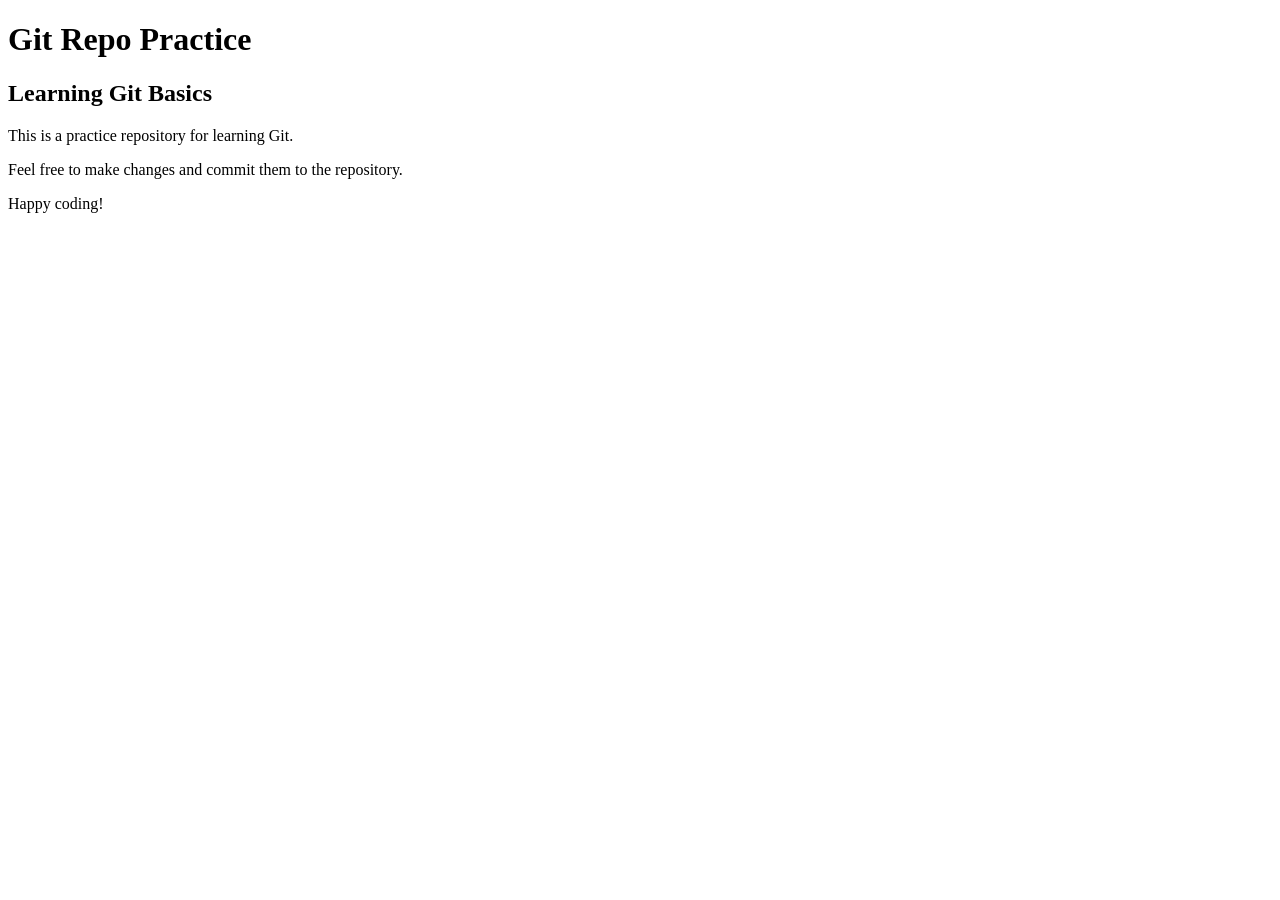
<file: index.html>
<!DOCTYPE html>
<html lang="en">
<head>
    <meta charset="UTF-8">
    <meta http-equiv="X-UA-Compatible" content="IE=edge">
    <meta name="viewport" content="width=device-width, initial-scale=1.0">
    <title>Git Repo Practice</title>        
    </head>
<body>
    <h1>Git Repo Practice</h1>
    <h2>Learning Git Basics</h2>
    <p title="This is title">This is a practice repository for learning Git.</p>
    <p>Feel free to make changes and commit them to the repository.</p>
    <p>Happy coding!</p>
</body>
</html>
</file>
